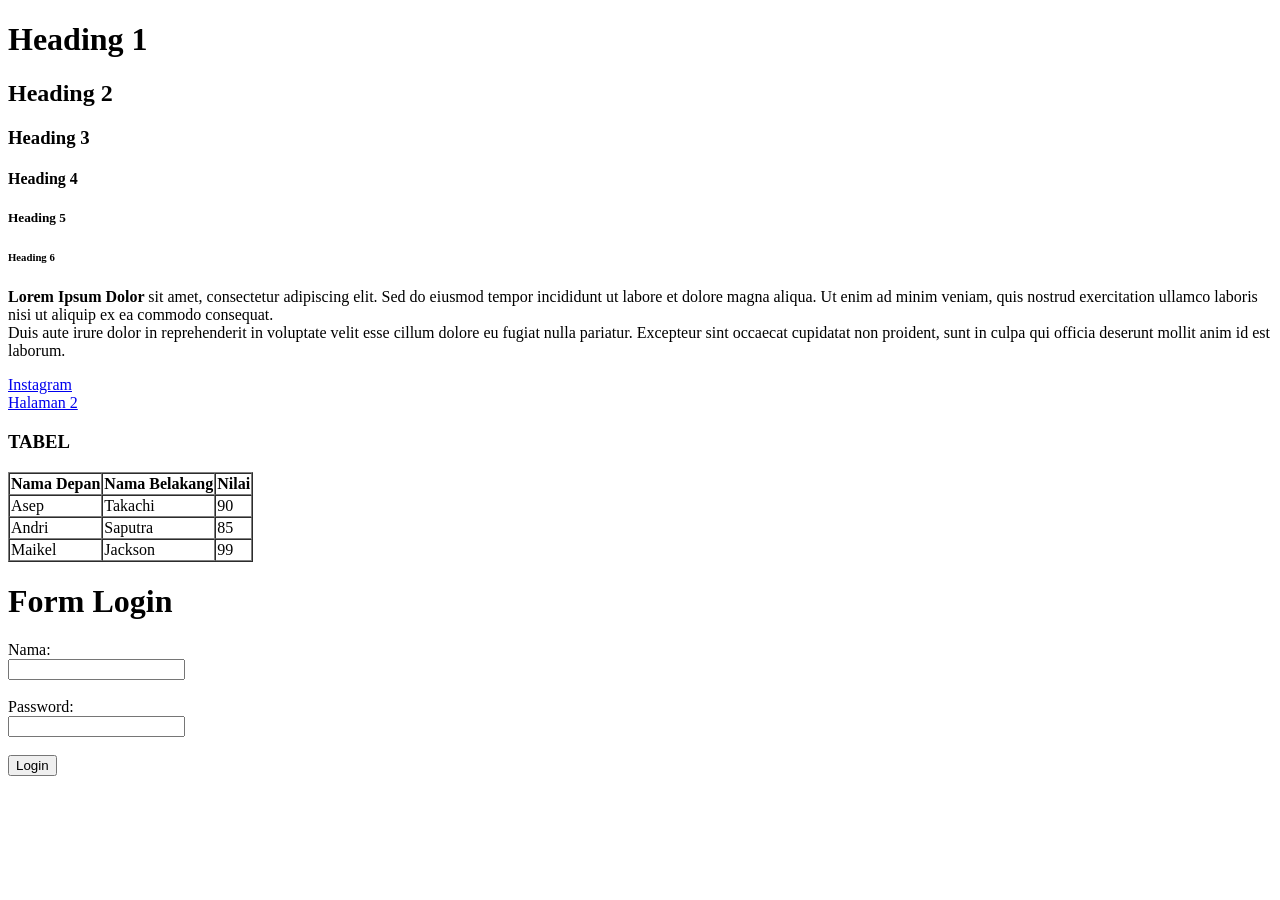
<file: Belajar_Html/index.html>
<!doctype html>
<html lang="en">
  <head>
    <meta charset="UTF-8" />
    <meta name="viewport" content="width=device-width, initial-scale=1.0" />
    <title>Document</title>
  </head>
  <body>
    <h1>Heading 1</h1>
    <h2>Heading 2</h2>
    <h3>Heading 3</h3>
    <h4>Heading 4</h4>
    <h5>Heading 5</h5>
    <h6>Heading 6</h6>
    <p>
      <strong> Lorem Ipsum Dolor </strong> sit amet, consectetur adipiscing
      elit. Sed do eiusmod tempor incididunt ut labore et dolore magna aliqua.
      Ut enim ad minim veniam, quis nostrud exercitation ullamco laboris nisi ut
      aliquip ex ea commodo consequat. <br />
      Duis aute irure dolor in reprehenderit in voluptate velit esse cillum
      dolore eu fugiat nulla pariatur. Excepteur sint occaecat cupidatat non
      proident, sunt in culpa qui officia deserunt mollit anim id est laborum.
    </p>

    <a href="https://www.instagram.com" target="_blank">Instagram</a><br />
    <a href="halaman2.html">Halaman 2</a>

    <h3>TABEL</h3>
    <table border="1" cellspacing="0">
      <thead>
        <tr>
          <th>Nama Depan</th>
          <th>Nama Belakang</th>
          <th>Nilai</th>
        </tr>
      </thead>
      <tbody>
        <tr>
          <td>Asep</td>
          <td>Takachi</td>
          <td>90</td>
        </tr>
        <tr>
          <td>Andri</td>
          <td>Saputra</td>
          <td>85</td>
        </tr>
        <tr>
          <td>Maikel</td>
          <td>Jackson</td>
          <td>99</td>
        </tr>
      </tbody>
    </table>
    <!-- membuat form -->
    <h1>Form Login</h1>
    <form>
      <label for="nama">Nama:</label> <br />
      <input type="text" id="usernama" name="username" /> <br /><br />

      <label for="password">Password:</label><br />
      <input type="password" id="password" name="password" /> <br />
      <br />

      <button type="submit">Login</button>
    </form>
  </body>
</html>
</file>
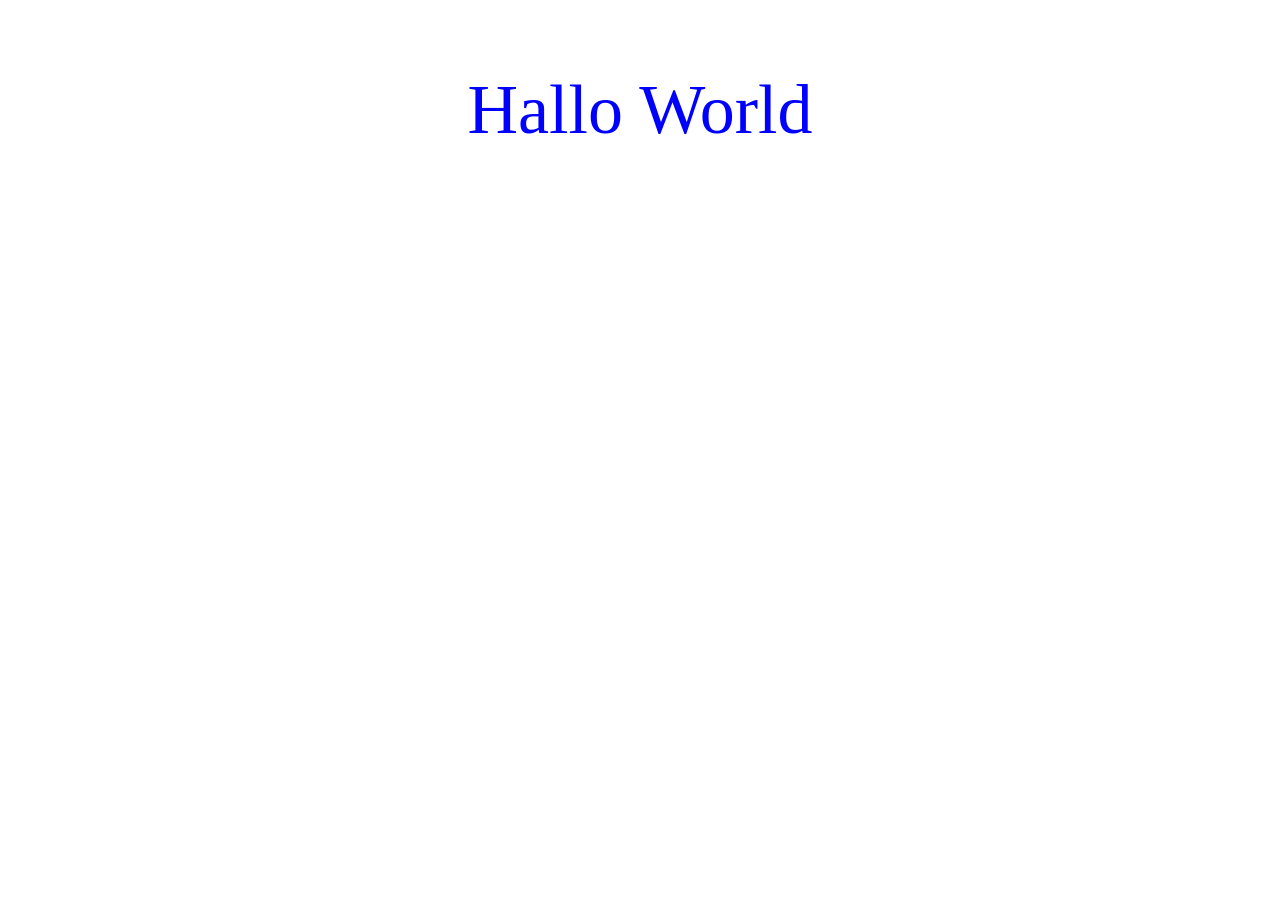
<file: Belajar_Css/eksternalcss.html>
<!doctype html>
<html lang="en">
  <head>
    <meta charset="UTF-8" />
    <meta name="viewport" content="width=device-width, initial-scale=1.0" />
    <title>Document</title>
    <link rel="stylesheet" href="eksternal.css" />
  </head>
  <body>
    <p>Hallo World</p>
  </body>
</html>
</file>
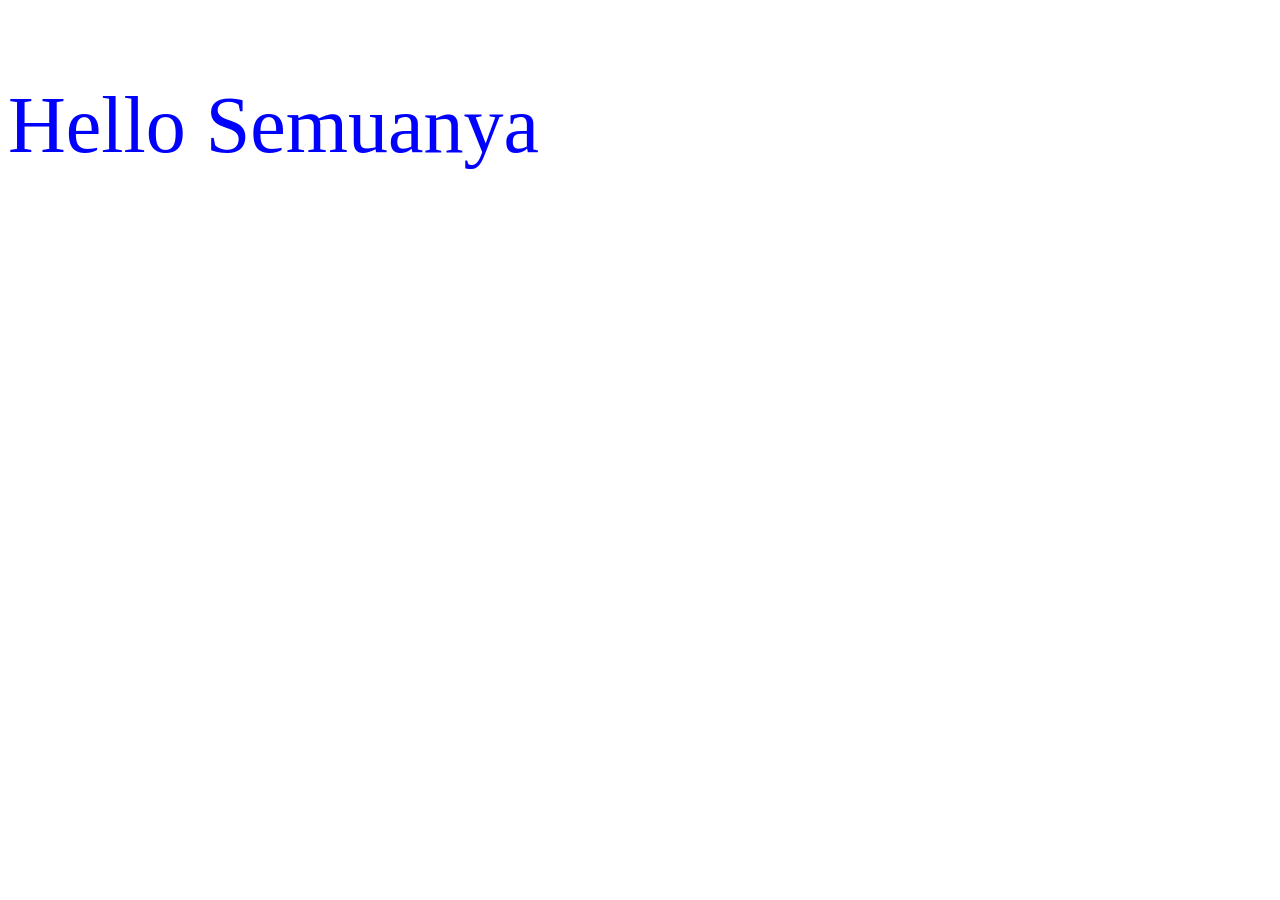
<file: Belajar_Css/inline.html>
<!doctype html>
<html lang="en">
  <head>
    <meta charset="UTF-8" />
    <meta name="viewport" content="width=device-width, initial-scale=1.0" />
    <title>Belajar Inline Css</title>
  </head>
  <body>
    <p style="color: blue; font-size: 80px">Hello Semuanya</p>
  </body>
</html>
</file>
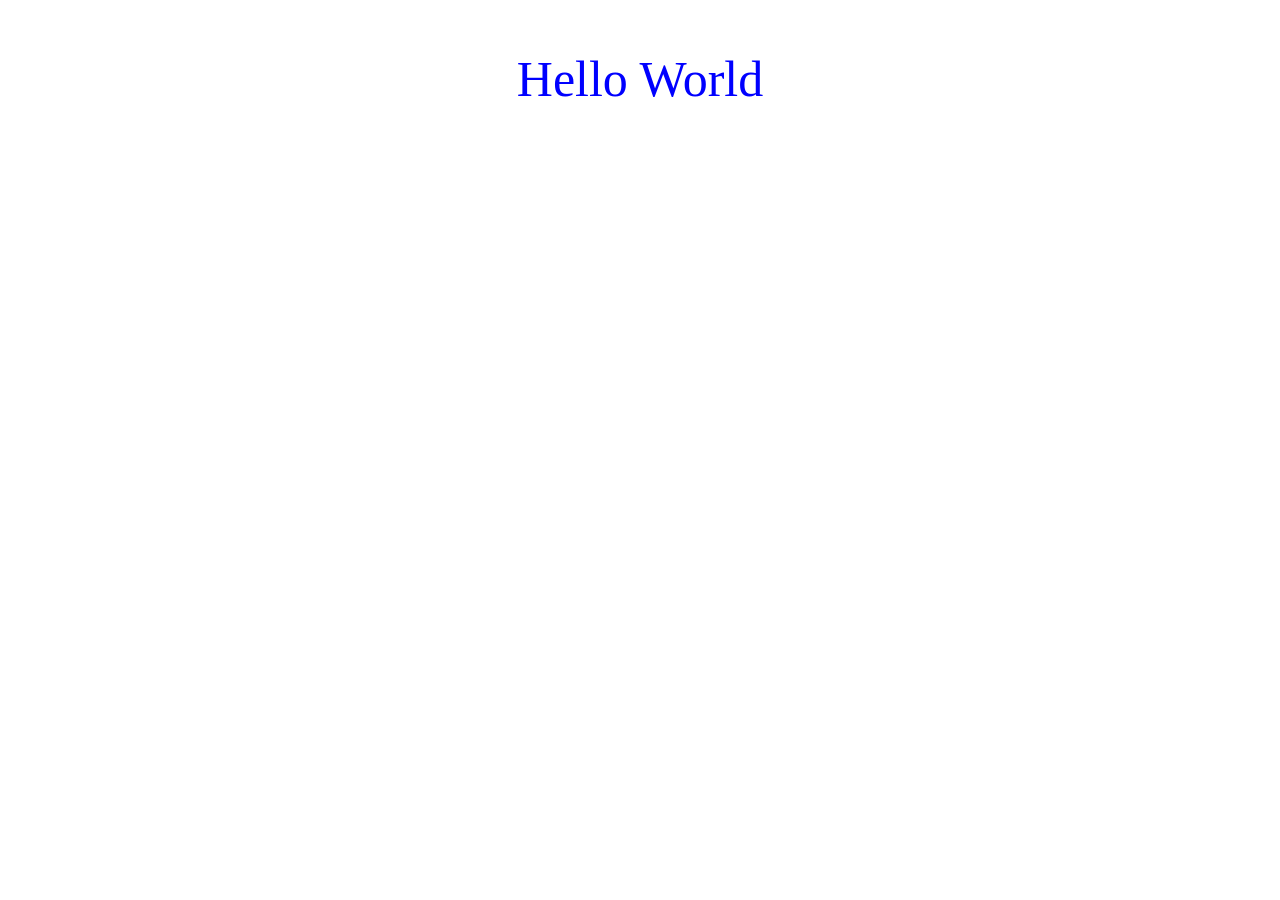
<file: Belajar_Css/internalcss.html>
<!doctype html>
<html lang="en">
  <head>
    <meta charset="UTF-8" />
    <meta name="viewport" content="width=device-width, initial-scale=1.0" />
    <title>Belajar CSS</title>
    <style>
      p {
        color: blue;
        font-size: 50px;
        text-align: center;
      }
    </style>
  </head>
  <body>
    <p>Hello World</p>
  </body>
</html>
</file>
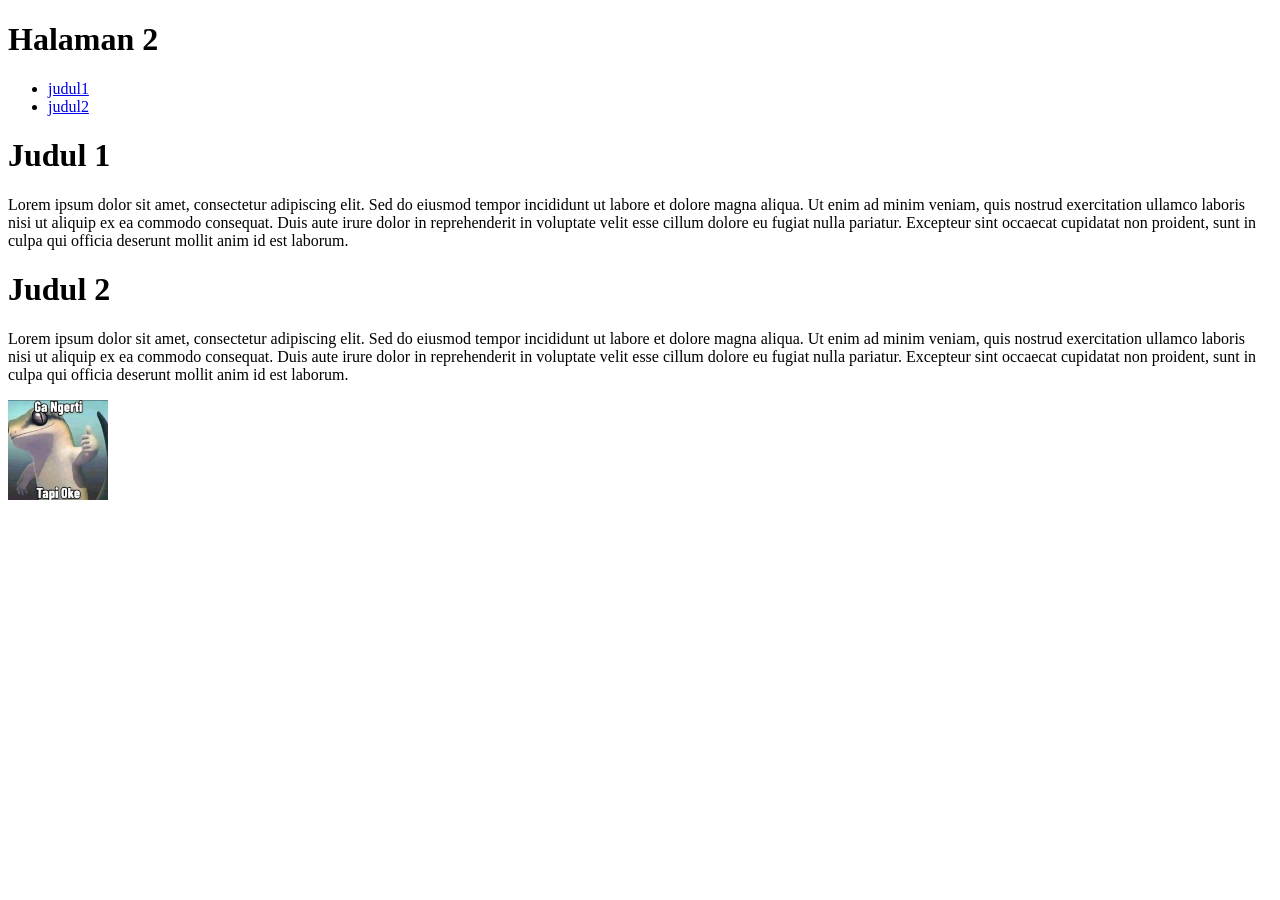
<file: Belajar_Html/halaman2.html>
<!doctype html>
<html lang="en">
  <head>
    <meta charset="UTF-8" />
    <meta name="viewport" content="width=device-width, initial-scale=1.0" />
    <title>Halaman 2</title>
  </head>
  <body>
    <h1 id="halaman2">Halaman 2</h1>

    <ul>
      <li><a href="#judul1">judul1</a></li>
      <li><a href="#judul2">judul2</a></li>
    </ul>

    <h1 id="judul1">Judul 1</h1>

    <p>
      Lorem ipsum dolor sit amet, consectetur adipiscing elit. Sed do eiusmod
      tempor incididunt ut labore et dolore magna aliqua. Ut enim ad minim
      veniam, quis nostrud exercitation ullamco laboris nisi ut aliquip ex ea
      commodo consequat. Duis aute irure dolor in reprehenderit in voluptate
      velit esse cillum dolore eu fugiat nulla pariatur. Excepteur sint occaecat
      cupidatat non proident, sunt in culpa qui officia deserunt mollit anim id
      est laborum.
    </p>

    <h1 id="judul2">Judul 2</h1>
    <p>
      Lorem ipsum dolor sit amet, consectetur adipiscing elit. Sed do eiusmod
      tempor incididunt ut labore et dolore magna aliqua. Ut enim ad minim
      veniam, quis nostrud exercitation ullamco laboris nisi ut aliquip ex ea
      commodo consequat. Duis aute irure dolor in reprehenderit in voluptate
      velit esse cillum dolore eu fugiat nulla pariatur. Excepteur sint occaecat
      cupidatat non proident, sunt in culpa qui officia deserunt mollit anim id
      est laborum.
    </p>
    <img src="/assets/gambar1.jpg" alt="" style="width: 100px; height: 100px" />
  </body>
</html>
</file>
<file: Belajar_Css/eksternal.css>
p {
  color: blue;
  font-size: 70px;
  text-align: center;
}
</file>
